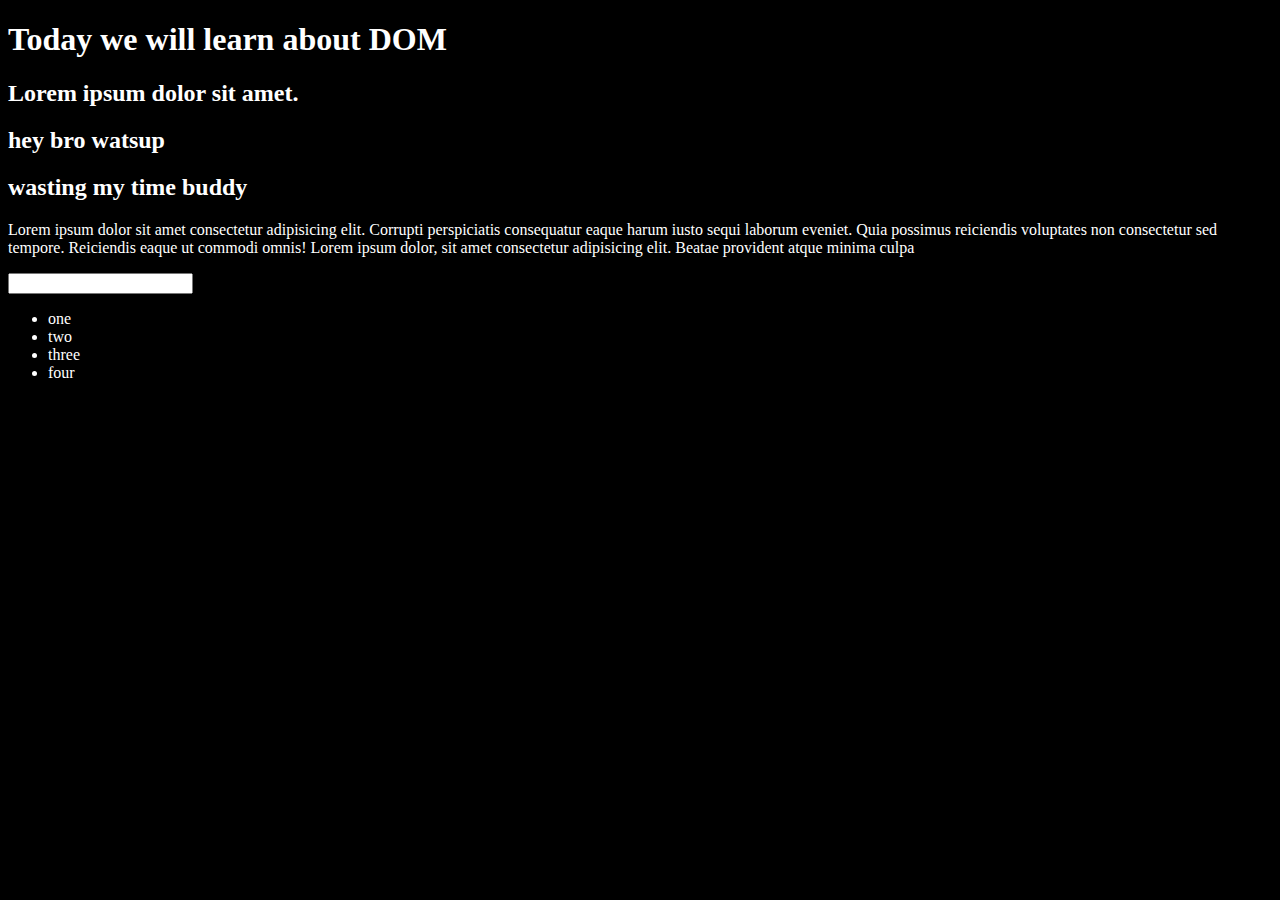
<file: 06_dom/one.html>
<!DOCTYPE html>
<html lang="en">

<head>
    <meta charset="UTF-8">
    <title>DOM</title>
    <style>
        .bg-black {
            background-color: black;
            color: white;
        }
    </style>
</head>

<body class="bg-black">
    <div>
        <h1 id="title" class="heading">Today we will learn about DOM <span style="display: none;">, OK lets begin</span></h1>
        <h2>Lorem ipsum dolor sit amet.</h2>
        <h2>hey bro watsup</h2>
        <h2>wasting my time buddy</h2>
        <p>
            Lorem ipsum dolor sit amet consectetur adipisicing elit. Corrupti perspiciatis consequatur eaque harum iusto
            sequi laborum eveniet. Quia possimus reiciendis voluptates non consectetur sed tempore. Reiciendis eaque ut
            commodi omnis! Lorem ipsum dolor, sit amet consectetur adipisicing elit. Beatae provident atque minima culpa
        </p>
        <input type="password" name="" id="">
        <ul>
            <li class="list-item">one</li>
            <li class="list-item">two</li>
            <li class="list-item">three</li>
            <li class="list-item">four</li>
        </ul>
    </div>
</body>

</html>
</file>
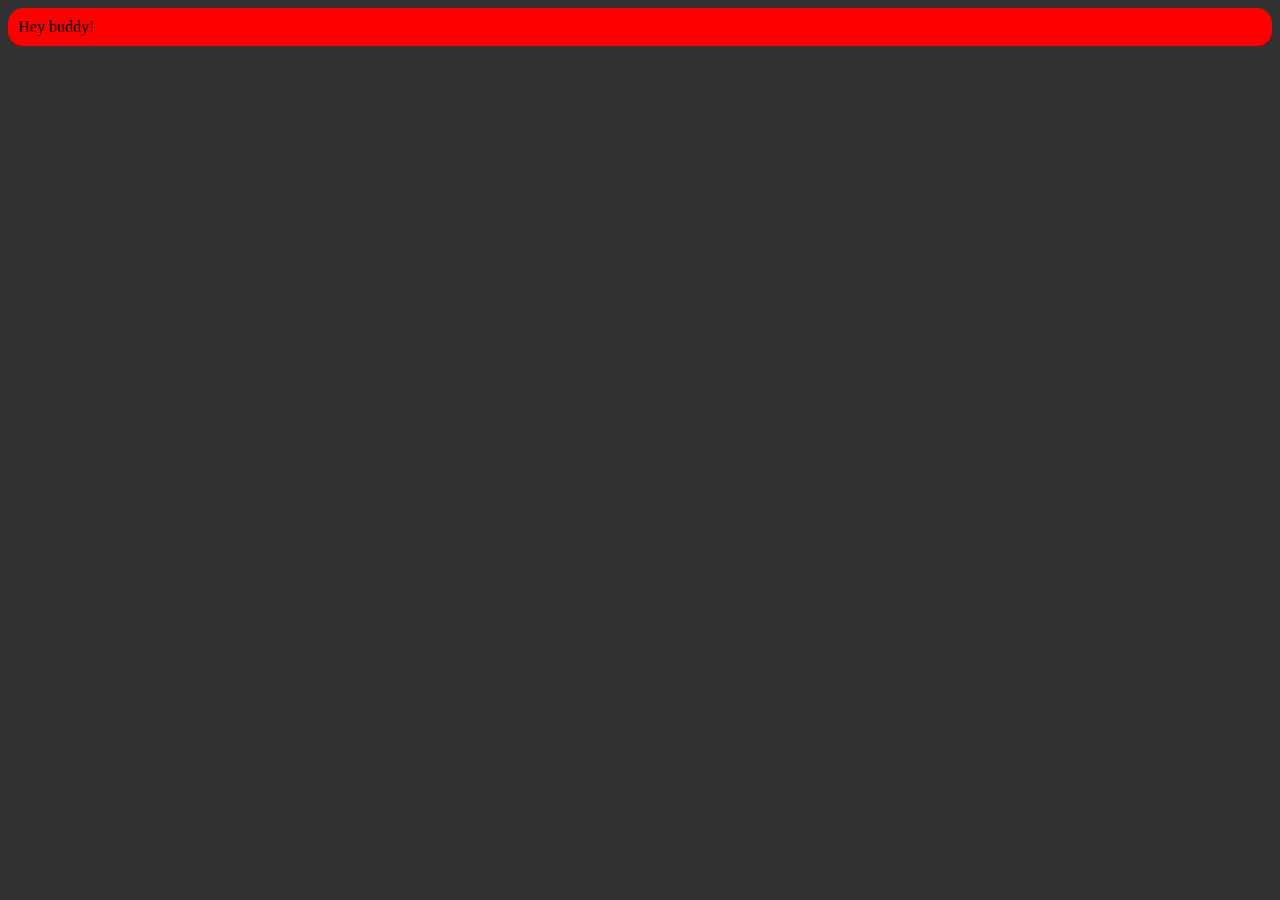
<file: 06_dom/three.html>
<!DOCTYPE html>
<html lang="en">
<head>
    <meta charset="UTF-8">
    <meta name="viewport" content="width=device-width, initial-scale=1.0">
    <title>DOM</title>
</head>
<body style="background-color: rgb(49, 49, 49); color: white;">
    
</body>
<script>
    const div = document.createElement('div')
    console.log(div)
    div.className = 'myClass'
    // div.id = 'myId'
    div.id = Math.round(Math.random()*10+1)
    div.setAttribute('title','generated title')
    div.style.backgroundColor = 'red'
    div.style.color = 'black'
    div.style.padding = '10px'
    div.style.borderRadius = '15px'
    // div.innerText = 'Hey buddy!'
    const addText = document.createTextNode('Hey buddy!')
    div.appendChild(addText)
    document.body.appendChild(div)
</script>
</html>
</file>
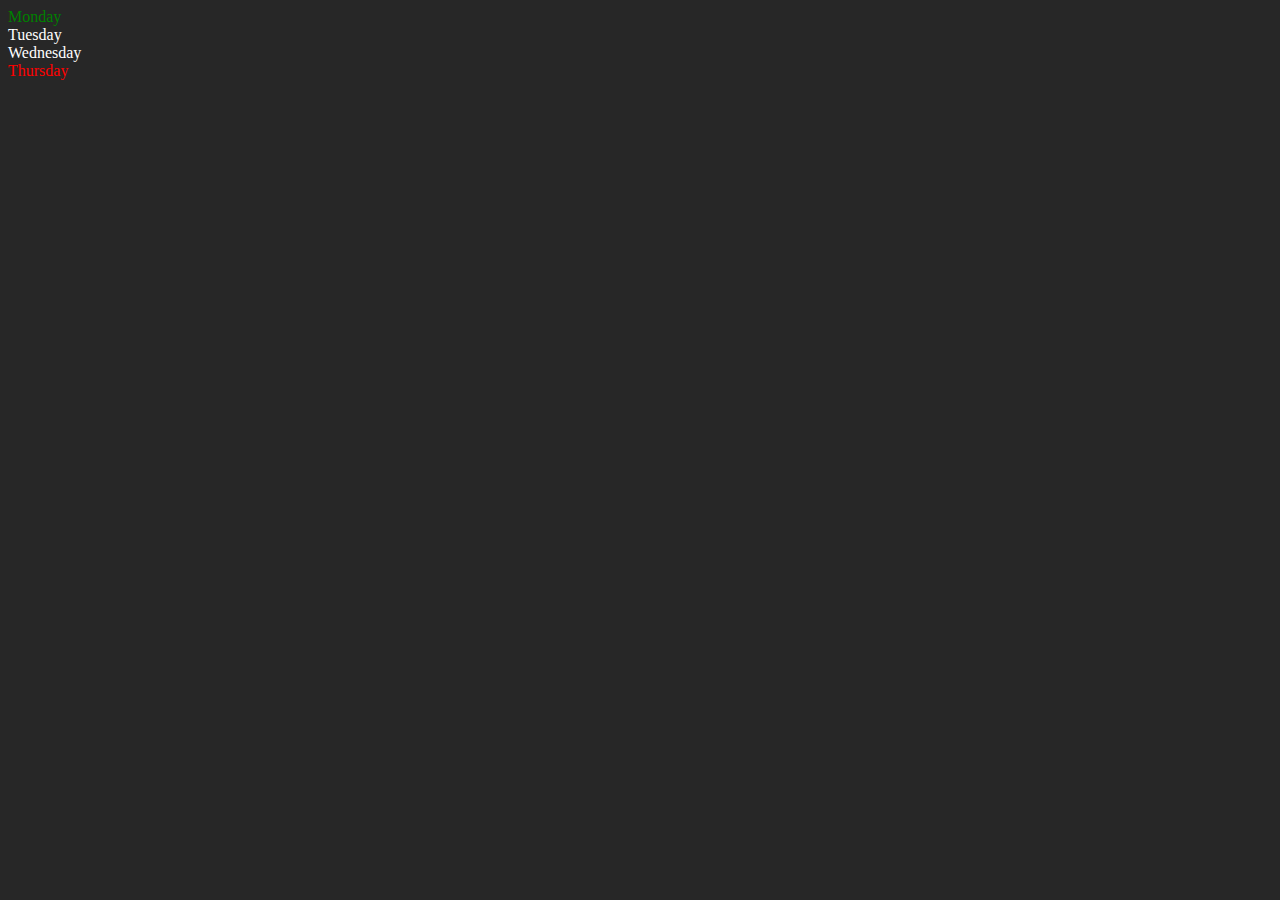
<file: 06_dom/two.html>
<!DOCTYPE html>
<html lang="en">
<head>
    <meta charset="UTF-8">
    <meta name="viewport" content="width=device-width, initial-scale=1.0">
    <title>DOM</title>
</head>
<body style="background-color: rgb(39, 39, 39); color: white;">
    <div class="parent">
        <!-- This is a comment -->
        <div class="days">Monday</div>
        <div class="days">Tuesday</div>
        <div class="days">Wednesday</div>
        <div class="days">Thursday</div>
    </div>
</body>
<script>
    const parent = document.querySelector('.parent')
    // console.log(parent)
    // console.log(parent.children)
    // console.log(parent.children[0].innerHTML)

    // for (let i = 0; i < parent.children.length; i++) {
    //     console.log(parent.children[i].innerHTML)  
    // }

    // parent.children[0].style.color = 'orange'
    parent.firstElementChild.style.color = 'green'
    parent.lastElementChild.style.color = 'red'
    // console.log(parent.firstElementChild.innerHTML)
    // console.log(parent.lastElementChild.innerHTML)

    const dayOne = document.querySelector('.days')
    // console.log(dayOne.innerHTML)
    // console.log(dayOne.parentElement)
    // console.log(dayOne.nextElementSibling)

    console.log(`Nodes:- `,parent.childNodes)
</script>
</html>
</file>
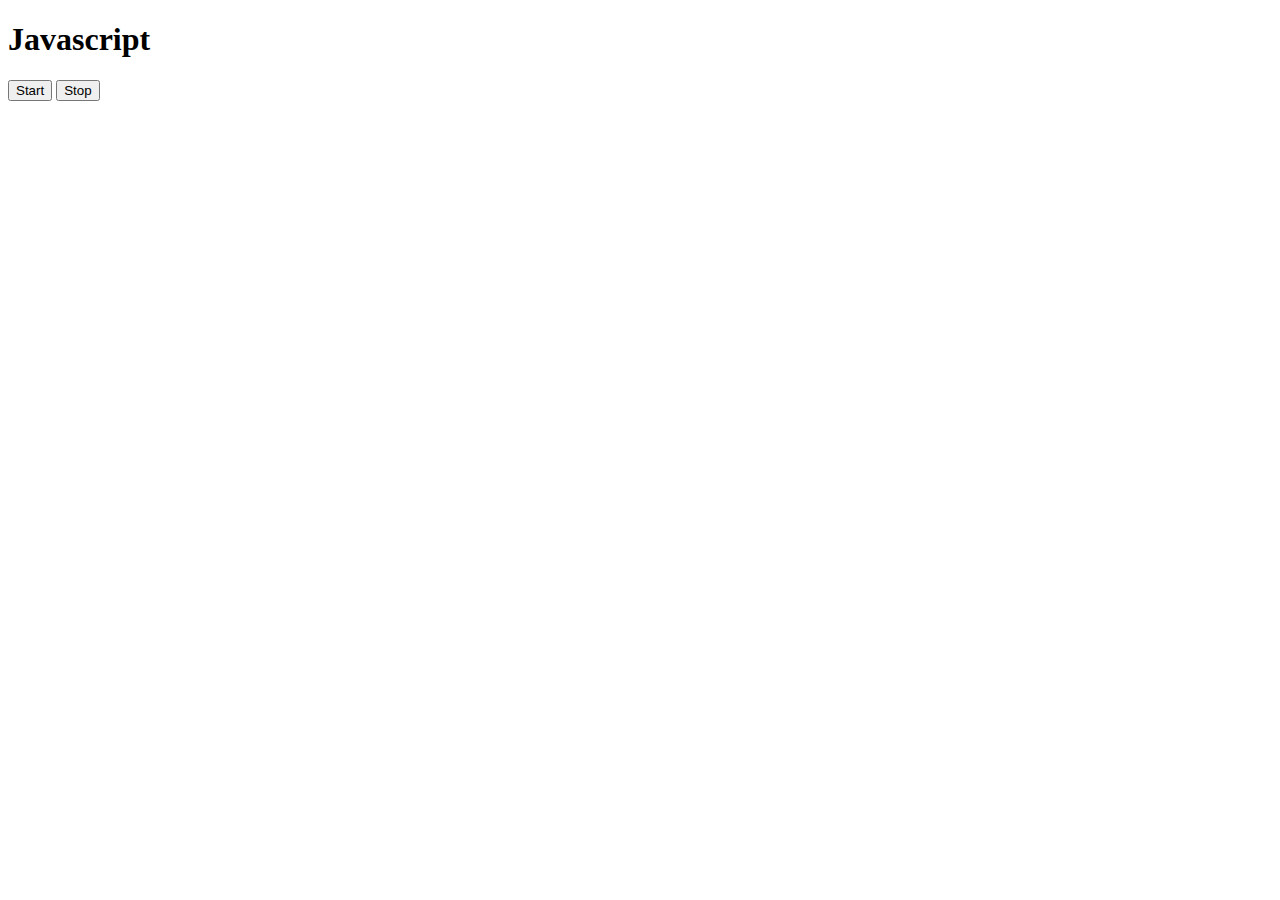
<file: 08_events/three.html>
<!DOCTYPE html>
<html lang="en">

<head>
    <meta charset="UTF-8">
    <meta name="viewport" content="width=device-width, initial-scale=1.0">
    <title>Document</title>
</head>

<body>
    <h1>Javascript</h1>
    <button id="start">Start</button>
    <button id="stop">Stop</button>
</body>
<script>

    let clearRef;
    document.querySelector('#start').addEventListener('click', () => {
        const sayDate = (str) => {
            console.log(str, Date.now());
        }
        clearRef = setInterval(sayDate, 1000, "Hey!")
    })

    document.querySelector('#stop').addEventListener('click',()=>{
        clearInterval(clearRef)
        console.log("STOPPED");
    })

</script>

</html>
</file>
